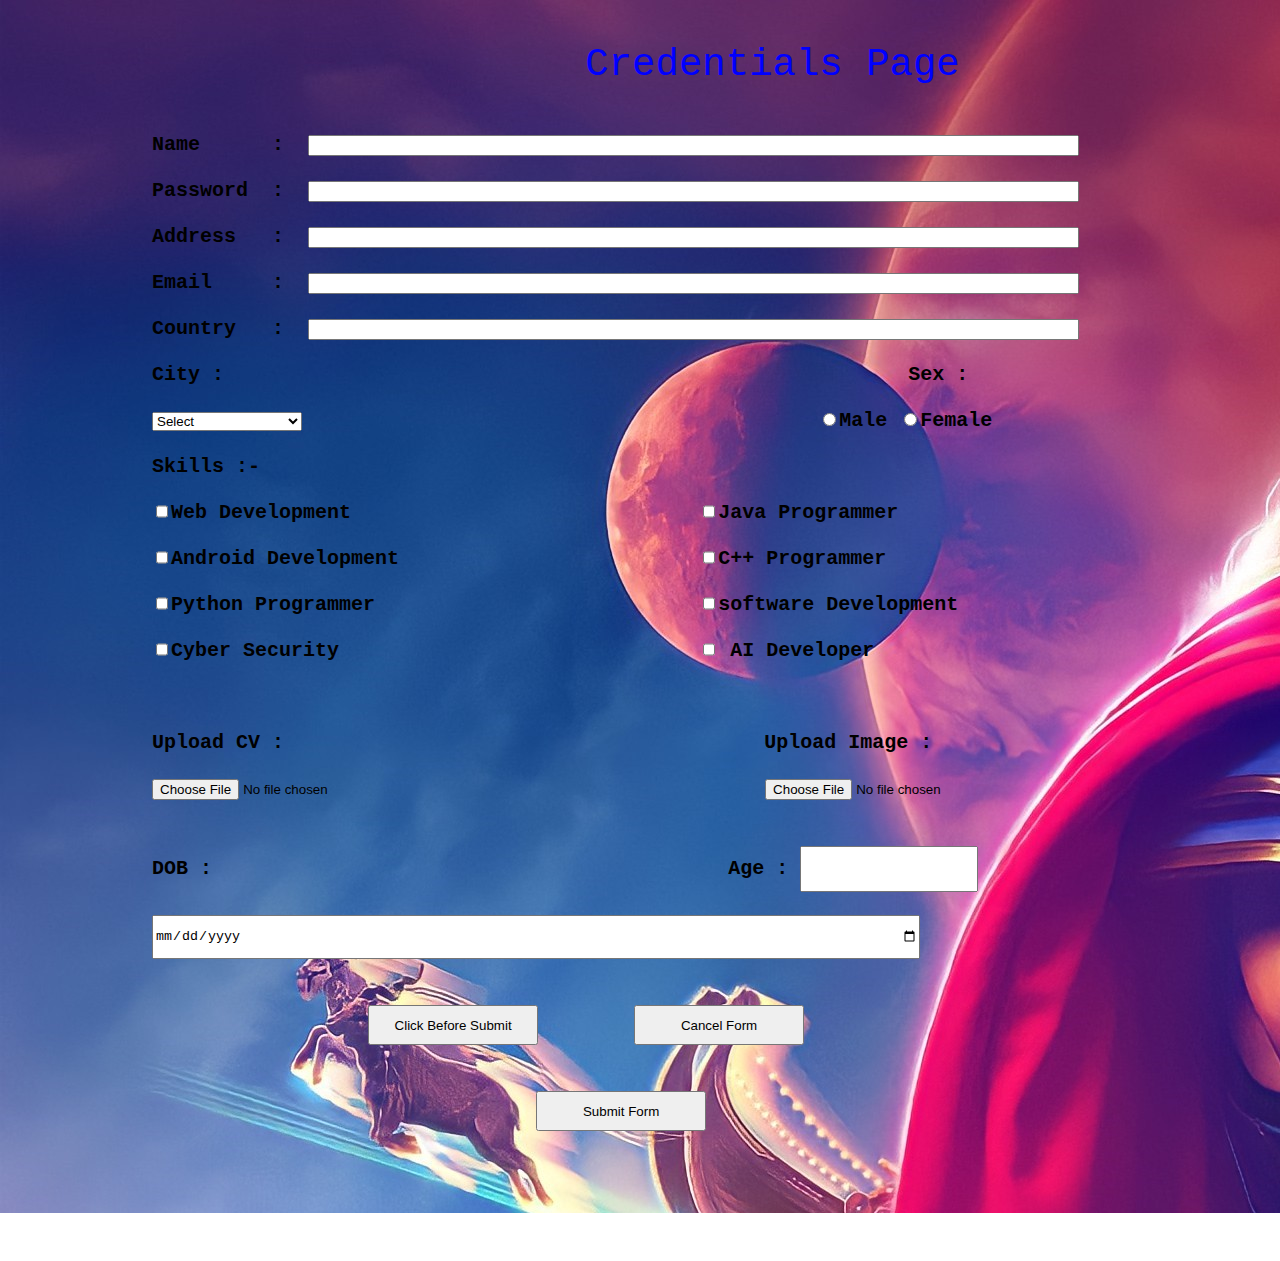
<file: images/frm.html>
<!DOCTYPE html>
<html lang="en">
<head>
    <meta charset="UTF-8">
    <meta http-equiv="X-UA-Compatible" content="IE=edge">
    <meta name="viewport" content="width=device-width, initial-scale=1.0">
    <title>Document</title>
</head>
<style>
 .a{
    width: 763px;
 }
 .b{
    height: 40px;
 }
</style> 
<script>
    function fun(){

    alert("Are you sure you want to Submit");
}

    function reset1(){
        alert("Are you sure want to cancel");
    }
</script>
<body background="Thor Odinson.jpg" width="100%">
    <pre>
    <form action="" color="Purple">
        <font size="20px" color="Blue">                      Credentials Page </font>
        <font size="5" ><b>

            Name      :  <input type="text" class="a">
            
            Password  :  <input type="password" class="a">
            
            Address   :  <input type="text" class="a">
            
            Email     :  <input type="email" class="a">
            
            Country   :  <input type="text" class="a">

            <span>City :</span>                                                         <span>Sex :</span>
            
            <select style="width: 150px;" >
                <option>Select</option>
                <option value="Alwar">Alwar</option>
                <option value="Gurgaon">Gurgaon</option>
                <option value="Bengalure">Bengalure</option>
                <option value="Noida">Noida</option>
                <option value="Delhi">Delhi</option>
                <option value="Jaipur">Jaipur</option>
                <option value="Ajmer">Ajmer</option>
            </select>                                           <input type="radio" name="sex">Male <input type="radio" name="sex">Female
            
            <span>Skills :-</span>

            <input type="checkbox" style="width: 12px; ">Web Development                             <input type="checkbox" style="width: 12px; ">Java Programmer

            <input type="checkbox" style="width: 12px; ">Android Development                         <input type="checkbox" style="width: 12px; ">C++ Programmer
 
            <input type="checkbox" style="width: 12px; ">Python Programmer                           <input type="checkbox" style="width: 12px; ">software Development

            <input type="checkbox" style="width: 12px; ">Cyber Security                              <input type="checkbox" style="width: 12px; "> AI Developer

            
            
            <span>Upload CV :</span>                                        <span>Upload Image :</span>
            
            <input type="file">                              <input type="file">

           
            <span>DOB :</span>                                           <span>Age :</span> <input type="text" style="width: 170px;" class="b">
            
            <input type="date" class="a b">                  

            
                              <input type="button" value="Click Before Submit" onclick=fun() class="b" style="width: 170px;">        <input type="reset" value="Cancel Form" onclick=reset1() class="b" style="width: 170px;">

                                        
                                            <input type="submit" value="Submit Form" class="b" style="width: 170px;">

    </form>
    </pre>
</body>
</html>
</file>
